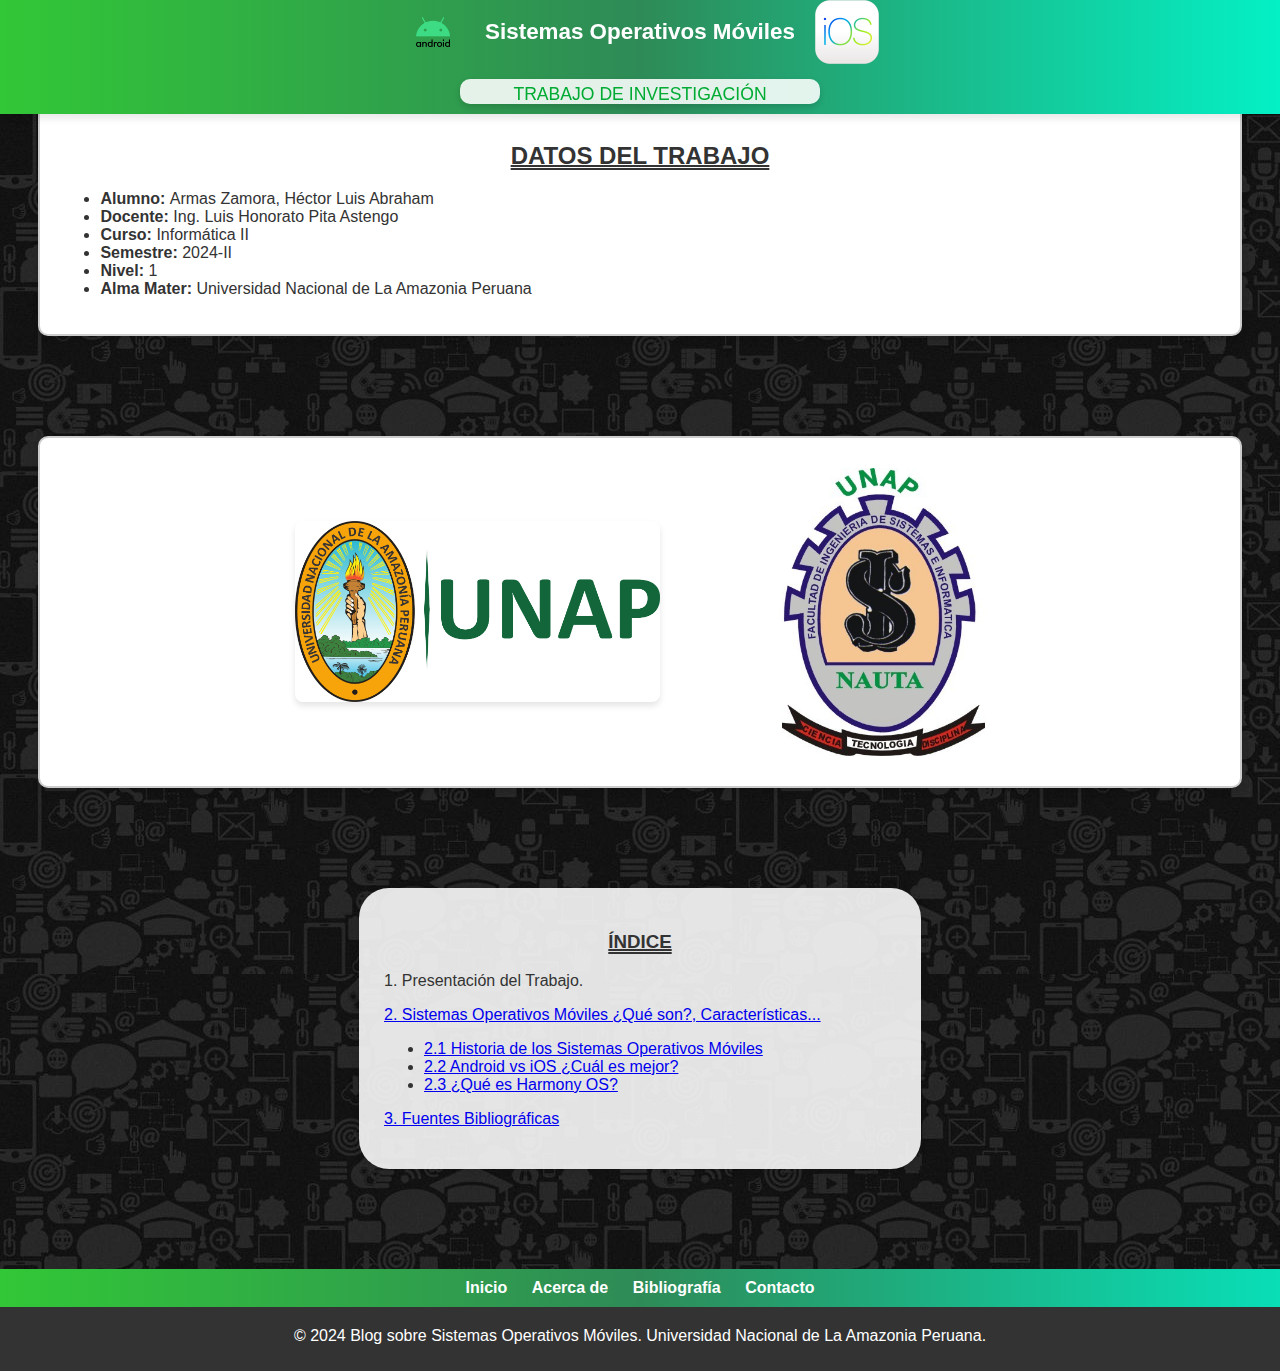
<file: index.html>
<!DOCTYPE html>
<html lang="en">
<head>
    <meta charset="UTF-8">
    <meta name="viewport" content="width=device-width, initial-scale=1.0">
    <title>Sistemas Operativos Móviles</title>
    <link rel="stylesheet" href="bugyugy.css">
    <link rel="icon" href="andy.png">
</head>
<body>
    <header>
        <div class="header-content">
            <img src="droid.png" alt="logo1" class="header-logo">
            <h1 style="font-family:'Gill Sans', 'Gill Sans MT', Calibri, 'Trebuchet MS', sans-serif">Sistemas Operativos Móviles</h1>
            <img src="ios.png" alt="logo2" class="header-logus">
        </div>
        <p class="kali">TRABAJO DE INVESTIGACIÓN</p>
    </header>

    <section class="presentacion">
        <h2 class="sub">DATOS DEL TRABAJO</h2>
        <ul style="font-family:'Segoe UI', Tahoma, Geneva, Verdana, sans-serif">
            <li><span style="font-weight: bold;">Alumno: </span>Armas Zamora, Héctor Luis Abraham</li>
            <li><span style="font-weight:bold;">Docente:</span> Ing. Luis Honorato Pita Astengo</li>
            <li><span style="font-weight:bold;">Curso:</span> Informática II</li>
            <li><span style="font-weight:bold;">Semestre:</span> 2024-II</li>
            <li><span style="font-weight:bold;">Nivel:</span> 1</li>
            <li><span style="font-weight:bold;">Alma Mater:</span> Universidad Nacional de La Amazonia Peruana</li>
        </ul>
    </section>

    <section class="presentacion">
        <div class="logos-container">
            <img src="unapmini.png" width="45%" alt="Logo de la UNAP" class="logo-unap">
            <img src="EscudoFisi.jpg" width="25%" alt="Logo de la FISI" class="logo-fisi">
        </div>
    </section>

    <section class="presentacion3d">
        <h3 class="sub">ÍNDICE</h3>
        <div class="range">
            <p style="text-align:justify;">1. Presentación del Trabajo.</p>
            <p style="text-align:justify"><a href="../Principal/Principal.html">2. Sistemas Operativos Móviles ¿Qué son?, Características...</a></p>
            <ul style="text-align:justify;">
                <li><a href="../Contenido1/Secundaria1.html">2.1 Historia de los Sistemas Operativos Móviles</a></li>
                <li><a href="../Contenido2/Secundaria2.html">2.2 Android vs iOS ¿Cuál es mejor?</a></li>
                <li><a href="../Contenido3/Secundaria3.html">2.3 ¿Qué es Harmony OS?</a></li>
            </ul>
        </div>
        <p style="text-align:justify;"><a href="../Fuentes/Fuentes Bibliográficas.html">3. Fuentes Bibliográficas</a></p>
    </section>

    <nav>
        <a href="#">Inicio</a>
        <a href="../Principal/Principal.html">Acerca de</a>
        <a href="../Fuentes/Fuentes Bibliográficas.html">Bibliografía</a>
        <a href="contact.html">Contacto</a>
    </nav>

    <footer>
        <p>&copy; 2024 Blog sobre Sistemas Operativos Móviles. Universidad Nacional de La Amazonia Peruana.</p>
    </footer>

    <!-- Detección de Scrolleo -->
    <script>
        document.addEventListener("scroll", function () {
            const header = document.querySelector("header");
            if (window.scrollY > 50) {
                header.classList.add("minimized");
            } else {
                header.classList.remove("minimized");
            }
        });
    </script>
</body>
</html>
</file>
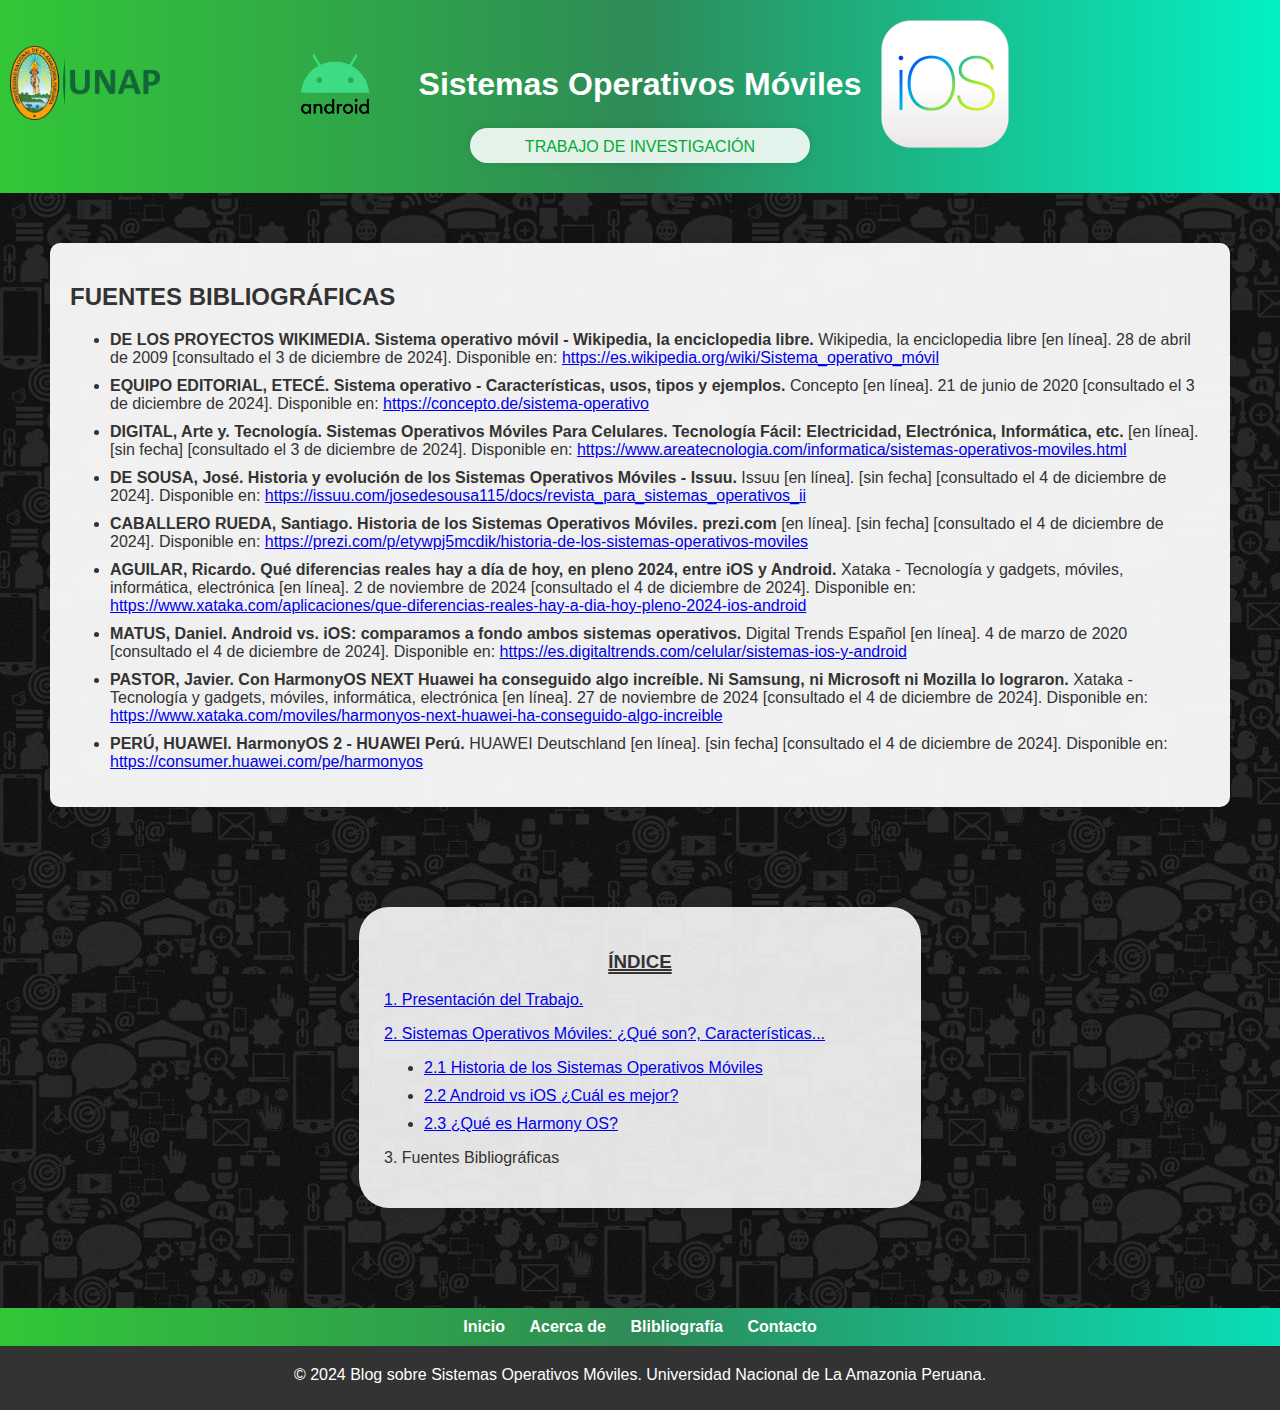
<file: Fuentes/Fuentes Bibliográficas.html>
<!DOCTYPE html>
<html lang="en">
<head>
    <meta charset="UTF-8">
    <meta name="viewport" content="width=device-width, initial-scale=1.0">
    <title>Fuentes Bibliográficas</title>
    <link rel="stylesheet" href="kudi.css">
    <link rel="icon" href="andy.png">
</head>

<body>
    <header>
        <div class="logo-left">
            <img src="unapmini.png" alt="Logo Unap Izquierda">
        </div>

        <div class="header-content">
            <img src="droid.png" alt="logo1" class="header-logo">
            <h1 style="font-family:'Gill Sans', 'Gill Sans MT', Calibri, 'Trebuchet MS', sans-serif">Sistemas Operativos Móviles</h1>
            <img src="ios.png" alt="logo2" class="header-logus">
        </div>

        <p class="kali">TRABAJO DE INVESTIGACIÓN</p>
    </header>

    <section class="presentacion">
        <h2 class="parasub">FUENTES BIBLIOGRÁFICAS</h2>
        
        <ul>
            <li><span style="font-weight: bold;">DE LOS PROYECTOS WIKIMEDIA. Sistema operativo móvil - Wikipedia, la enciclopedia libre.</span> Wikipedia, la enciclopedia libre [en línea]. 28 de abril de 2009 [consultado el 3 de diciembre de 2024]. Disponible en: <a href="https://es.wikipedia.org/wiki/Sistema_operativo_móvil">https://es.wikipedia.org/wiki/Sistema_operativo_móvil</a></li>
            
            <li><span style="font-weight: bold;">EQUIPO EDITORIAL, ETECÉ. Sistema operativo - Características, usos, tipos y ejemplos.</span> Concepto [en línea]. 21 de junio de 2020 [consultado el 3 de diciembre de 2024]. Disponible en: <a href="https://concepto.de/sistema-operativo/#:~:text=Características%20de%20un%20sistema%20operativo,-Es%20el%20intermediario&amp;text=Está%20diseñado%20para%20ser%20amigable,Permite%20interactuar%20con%20varios%20dispositivos.">https://concepto.de/sistema-operativo</a></li>
            
            <li><span style="font-weight: bold;">DIGITAL, Arte y. Tecnología. Sistemas Operativos Móviles Para Celulares. Tecnología Fácil: Electricidad, Electrónica, Informática, etc.</span> [en línea]. [sin fecha] [consultado el 3 de diciembre de 2024]. Disponible en: <a href="https://www.areatecnologia.com/informatica/sistemas-operativos-moviles.html">https://www.areatecnologia.com/informatica/sistemas-operativos-moviles.html</a></li>
            
            <li><span style="font-weight: bold;">DE SOUSA, José. Historia y evolución de los Sistemas Operativos Móviles - Issuu.</span> Issuu [en línea]. [sin fecha] [consultado el 4 de diciembre de 2024]. Disponible en: <a href="https://issuu.com/josedesousa115/docs/revista_para_sistemas_operativos_ii/s/25285281">https://issuu.com/josedesousa115/docs/revista_para_sistemas_operativos_ii</a></li>
            
            <li><span style="font-weight: bold;">CABALLERO RUEDA, Santiago. Historia de los Sistemas Operativos Móviles. prezi.com</span> [en línea]. [sin fecha] [consultado el 4 de diciembre de 2024]. Disponible en: <a href="https://prezi.com/p/etywpj5mcdik/historia-de-los-sistemas-operativos-moviles/">https://prezi.com/p/etywpj5mcdik/historia-de-los-sistemas-operativos-moviles</a></li>
            
            <li><span style="font-weight: bold;">AGUILAR, Ricardo. Qué diferencias reales hay a día de hoy, en pleno 2024, entre iOS y Android.</span> Xataka - Tecnología y gadgets, móviles, informática, electrónica [en línea]. 2 de noviembre de 2024 [consultado el 4 de diciembre de 2024]. Disponible en: <a href="https://www.xataka.com/aplicaciones/que-diferencias-reales-hay-a-dia-hoy-pleno-2024-ios-android">https://www.xataka.com/aplicaciones/que-diferencias-reales-hay-a-dia-hoy-pleno-2024-ios-android</a></li>
            
            <li><span style="font-weight: bold;">MATUS, Daniel. Android vs. iOS: comparamos a fondo ambos sistemas operativos.</span> Digital Trends Español [en línea]. 4 de marzo de 2020 [consultado el 4 de diciembre de 2024]. Disponible en: <a href="https://es.digitaltrends.com/celular/sistemas-ios-y-android/">https://es.digitaltrends.com/celular/sistemas-ios-y-android</a></li>
            
            <li><span style="font-weight: bold;">PASTOR, Javier. Con HarmonyOS NEXT Huawei ha conseguido algo increíble. Ni Samsung, ni Microsoft ni Mozilla lo lograron.</span> Xataka - Tecnología y gadgets, móviles, informática, electrónica [en línea]. 27 de noviembre de 2024 [consultado el 4 de diciembre de 2024]. Disponible en: <a href="https://www.xataka.com/moviles/harmonyos-next-huawei-ha-conseguido-algo-increible-samsung-microsoft-mozilla-lograron">https://www.xataka.com/moviles/harmonyos-next-huawei-ha-conseguido-algo-increible</a></li>
            
            <li><span style="font-weight: bold;">PERÚ, HUAWEI. HarmonyOS 2 - HUAWEI Perú.</span> HUAWEI Deutschland [en línea]. [sin fecha] [consultado el 4 de diciembre de 2024]. Disponible en: <a href="https://consumer.huawei.com/pe/harmonyos/">https://consumer.huawei.com/pe/harmonyos</a></li>
        </ul>
    </section>

    <section class="presentacion3d">
        <h3 class="sub">ÍNDICE</h3>
        <div class="range">
            <p style="text-align:justify;"><a href="../index.html">1. Presentación del Trabajo.</a></p>
            <p style="text-align:justify;"><a href="../Principal/Principal.html">2. Sistemas Operativos Móviles: ¿Qué son?, Características...</a></p>
            <ul style="text-align:justify;">
                <li><a href="../Contenido1/Secundaria1.html">2.1 Historia de los Sistemas Operativos Móviles</a></li>
                <li><a href="../Contenido2/Secundaria2.html">2.2 Android vs iOS ¿Cuál es mejor?</a></li>
                <li><a href="../Contenido3/Secundaria3.html">2.3 ¿Qué es Harmony OS?</a></li>
            </ul>
        </div>
        <p style="text-align:justify;">3. Fuentes Bibliográficas</p>
    </section>

    <nav>
        <a href="#">Inicio</a>
        <a href="../index.html">Acerca de</a>
        <a href="#">Blibliografía</a>
        <a href="contact.html">Contacto</a>
    </nav>

    <footer>
        <p>&copy; 2024 Blog sobre Sistemas Operativos Móviles. Universidad Nacional de La Amazonia Peruana.</p>
    </footer>

</body>
</html>
</file>
<file: bugyugy.css>
body {
    font-family: Arial, sans-serif;
    margin: 0;
    padding: 0;
    background-image: url('interesting.jpg');
    color: #333;
}

header {
    background:linear-gradient(90deg, #32c737, #2E8B57,rgb(4, 240, 197));
    color: white;
    padding: 10px 25px auto;
    text-align: center;
    position: fixed;
    top:0;
    left: 0;
    width: 100%;
    transition: all 0.3s ease-in-out;
    z-index: 1000;
    box-shadow: 0 4px 8px rgba(0, 0, 0, 0.1);
}

header.minimized{
    padding: 4px 10px;
    box-shadow: 0 2px 4px rgba(0, 0, 0, 0.1);
}

.header-content{
    display: flex;
    justify-content: center;
    align-items: center;
    gap: 20px;
    transition: all 0.3s ease-in-out;
}

.header-logo,
.header-logus {
    width: 5%;
    height: auto;
    transition: width o.3s ease-in-out;
}

header.minimized .header-logo{
    width:5%
}

header.minimzed .header-logus{
    width: 4%;
}


h1{ 
    margin: 0;
    /*transition: font-size 0.3s ease;*/
    font-size: 1.4em;
    line-height: 1.2;
}

section.presentacion{
    margin-top: 100px;
    padding: 20px;
    background: white;
    border: 2px solid #ccc;
    border-radius: 10px;
    box-shadow: 0 4px 6px rgba(0, 0, 0, 0.1);
}

header.minimized h1{
    font-size: 1.2em;
}

p{
    margin-top: 10px;
}

.presentacion {
    background: #ffffffef;
    margin: 3% ;
    padding: 15px;
    border-radius: 10px;
    box-shadow: 0 0 10px rgba(0, 0, 0, 0.1);
}


.presentacion3d {
    background: #ffffffe1;
    margin: 100px auto;
    padding: 25px;
    border-radius: 30px;
    box-shadow: 0 0 10px rgba(0, 0, 0, 0.1);
    width: 40%;
    text-align: center;
}

h2{text-align: center;}

h3{text-align: center;}

.presentacion img {
    max-width: 100%;
    height: auto;
    display: block;
    margin: 10px auto;
}

nav {
    background:linear-gradient(90deg, #32c737, #2E8B57,rgb(9, 222, 183));;
    color: white;
    padding: 10px;
    text-align: center;
}

nav a {
    color: white;
    margin: 0 10px;
    text-decoration: none;
    font-weight: bold;
}

nav a:hover {
    text-decoration: underline;
}

footer {
    background: #333;
    color: white;
    text-align: center;
    padding: 10px 0;
}

.kali {
    font-family:'Gill Sans MT', Calibri, 'Trebuchet MS', sans-serif;
    background: #ffffffdf;
    padding: 5px 20px;
    width: 25%;
    margin: 10px auto ;
    margin-top: 15px;
    height: 15px;
    border-radius: 10px;
    box-shadow: 0 3px 6px rgba(0, 0, 0, 0.15);
    color: #00ab33;
    font-size: 1.1em;
}

.sub{
    text-decoration: underline;
    text-decoration-thickness: 2px;
    text-decoration-style: double;
    font-family:'Franklin Gothic Medium', 'Arial Narrow', Arial, sans-serif;
}

.range{
    font-family:'Segoe UI', Tahoma, Geneva, Verdana, sans-serif ;
}

.logos-container{
    display: flex;
    justify-content: space-between;
    align-items: center;
    margin: 0 auto;
    width: 70%;
}

.logo-unap{
    width: 45%;
    height: auto;
    max-width: 100px;
    box-shadow: 0 4px 6px rgba(0, 0, 0, 0.1); 
    border-radius: 8px;
}

.logo.fisi{
    width: 30%;
    height: 30px;
    max-width: 180px;
    box-shadow: 0 4px 6px rgba(0, 0, 0, 0.1);
    border-radius: 8px;
}
</file>
<file: Fuentes/kudi.css>
body {
    font-family: Arial, sans-serif;
    margin: 0;
    padding: 0;
    background-image: url('interesting.jpg');
    color: #333;
}

header {
    position: relative;
    padding: 20px 0;
    background:linear-gradient(90deg, #32c737, #2E8B57,rgb(4, 240, 197));
    color: white;
    text-align: center;
}

.logo-left{
    position: absolute;
    top: 50%;
    left: 10px;
    transform: translateY(-65%);
}

.logo-left img {
    width: 150px;
    height: auto;
}

.header-content{
    display: flex;
    justify-content: center;
    align-items: center;
    gap: 20px;
}

.header-logo, .header-logus {
    width: 10%;
    height: auto;
}


h1{ 
    margin: 0;
    font-size: 2em;
}

p{
    margin-top: 10px;
}

.presentacion {
    background: #ffffffef;
    margin: 50px;
    padding: 20px;
    border-radius: 10px;
    box-shadow: 0 0 10px rgba(0, 0, 0, 0.1);
}


.presentacion3d {
    background: #ffffffe1;
    margin: 100px auto;
    padding: 25px;
    border-radius: 30px;
    box-shadow: 0 0 10px rgba(0, 0, 0, 0.1);
    width: 40%;
    text-align: center;
}

h2{text-align: center;}

h3{text-align: center;}

.presentacion img {
    max-width: 100%;
    height: auto;
    display: block;
    margin: 10px auto;
}

nav {
    background:linear-gradient(90deg, #32c737, #2E8B57,rgb(9, 222, 183));;
    color: white;
    padding: 10px;
    text-align: center;
}

nav a {
    color: white;
    margin: 0 10px;
    text-decoration: none;
    font-weight: bold;
}

nav a:hover {
    text-decoration: underline;
}

footer {
    background: #333;
    color: white;
    text-align: center;
    padding: 10px 0;
}

.kali {
    font-family:'Gill Sans MT', Calibri, 'Trebuchet MS', sans-serif;
    background: #ffffffdf;
    padding: 10px;
    width: 25%;
    margin: 10px auto ;
    margin-top: -20px;
    height: 15px;
    border-radius: 45px;
    box-shadow: 0 0 10px rgba(0, 0, 0, 0.1);
    color: #00ab33;
}

.sub{
    text-decoration: underline;
    text-decoration-thickness: 2px;
    text-decoration-style: double;
    font-family:'Franklin Gothic Medium', 'Arial Narrow', Arial, sans-serif;
}

.range{
    font-family:'Segoe UI', Tahoma, Geneva, Verdana, sans-serif ;
}

.parasub{
    text-align: left;
}

ul li{
    margin-bottom: 10px;
}
</file>
